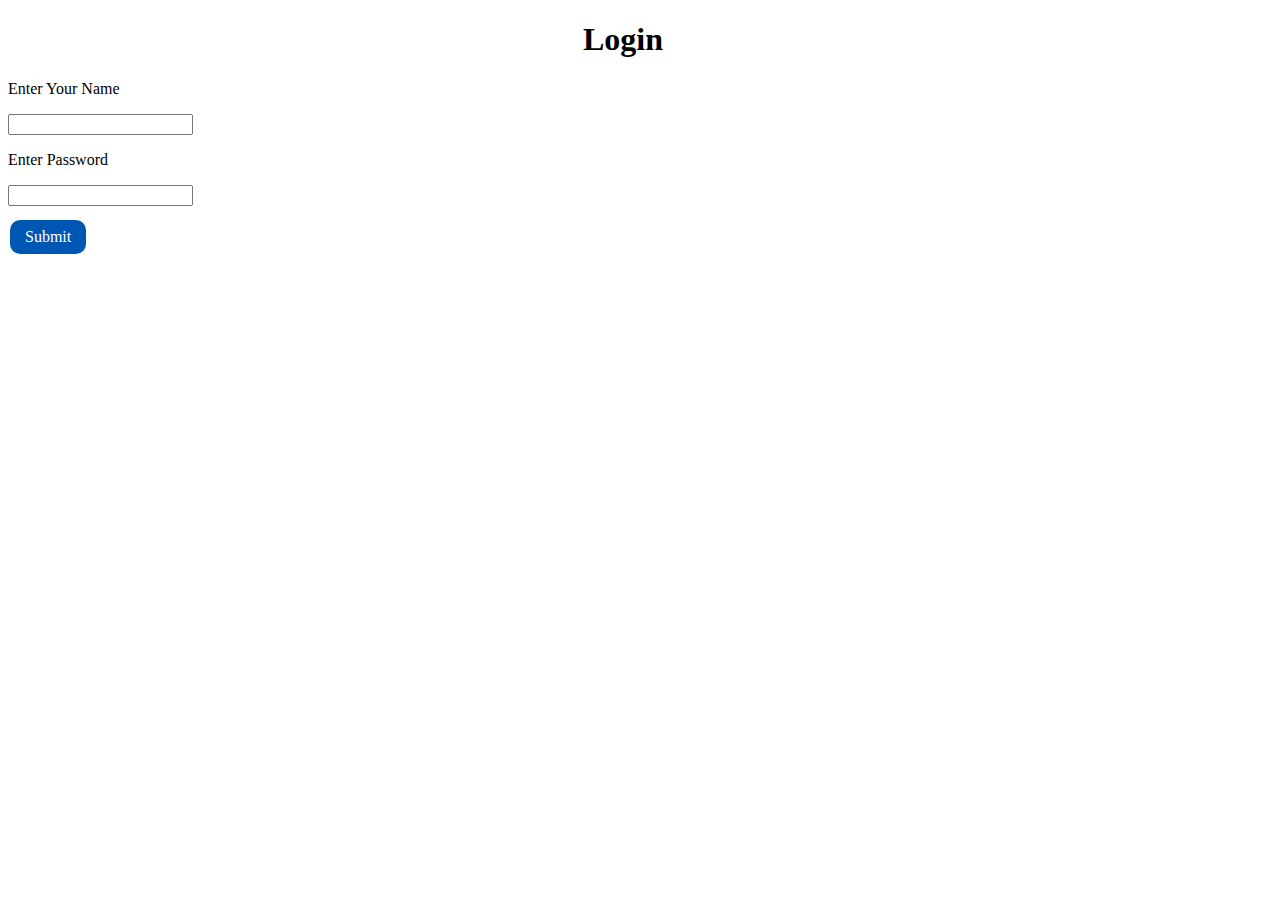
<file: index.html>
<!DOCTYPE html>
<html>
<head>
    <meta name="viewport" content="width=device-width, initial-scale=1.0">
    <title>Marwan's Library</title>
    <link rel="stylesheet" href="style.css">
</head>
<body>
    <h1>Login</h1>
    <p class="name">Enter Your Name</p>
    <input>
    <p class="pass">Enter Password</p>
    <input type="password">
    <a class="next" href="second.html">Submit</a>
</body>
</html>
</file>
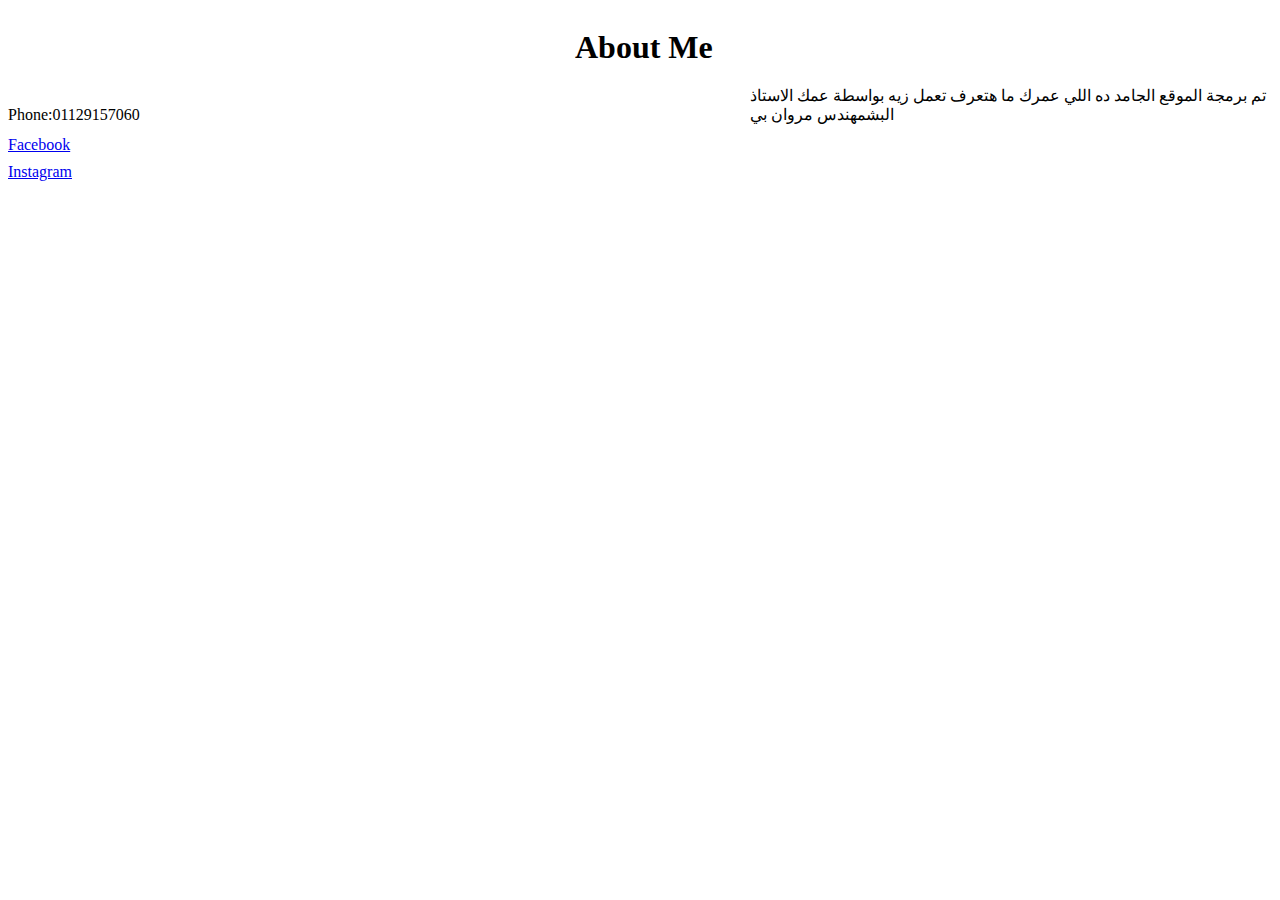
<file: about.html>
<!DOCTYPE html>
<html>
<head>
    <meta name="viewport" content="width=device-width, initial-scale=1.0">
    <title>About Me</title>
    <link rel="stylesheet" href="two.css">
</head>
<body>
    <h1>About Me</h1>
    <p class="me">تم برمجة الموقع الجامد ده اللي عمرك ما هتعرف تعمل زيه بواسطة عمك الاستاذ البشمهندس مروان بي </p>
    <p class="phone"> Phone:01129157060</p>
    <p class="face"><a href="https://www.facebook.com/share/1ErnXLt65L/">Facebook</a></p>
    <p class="insta"><a href="https://www.instagram.com/21marwan21?igsh=MXdsNWZpZHRjeTR2Nw==">Instagram</a></p>
</body>
</html>
</file>
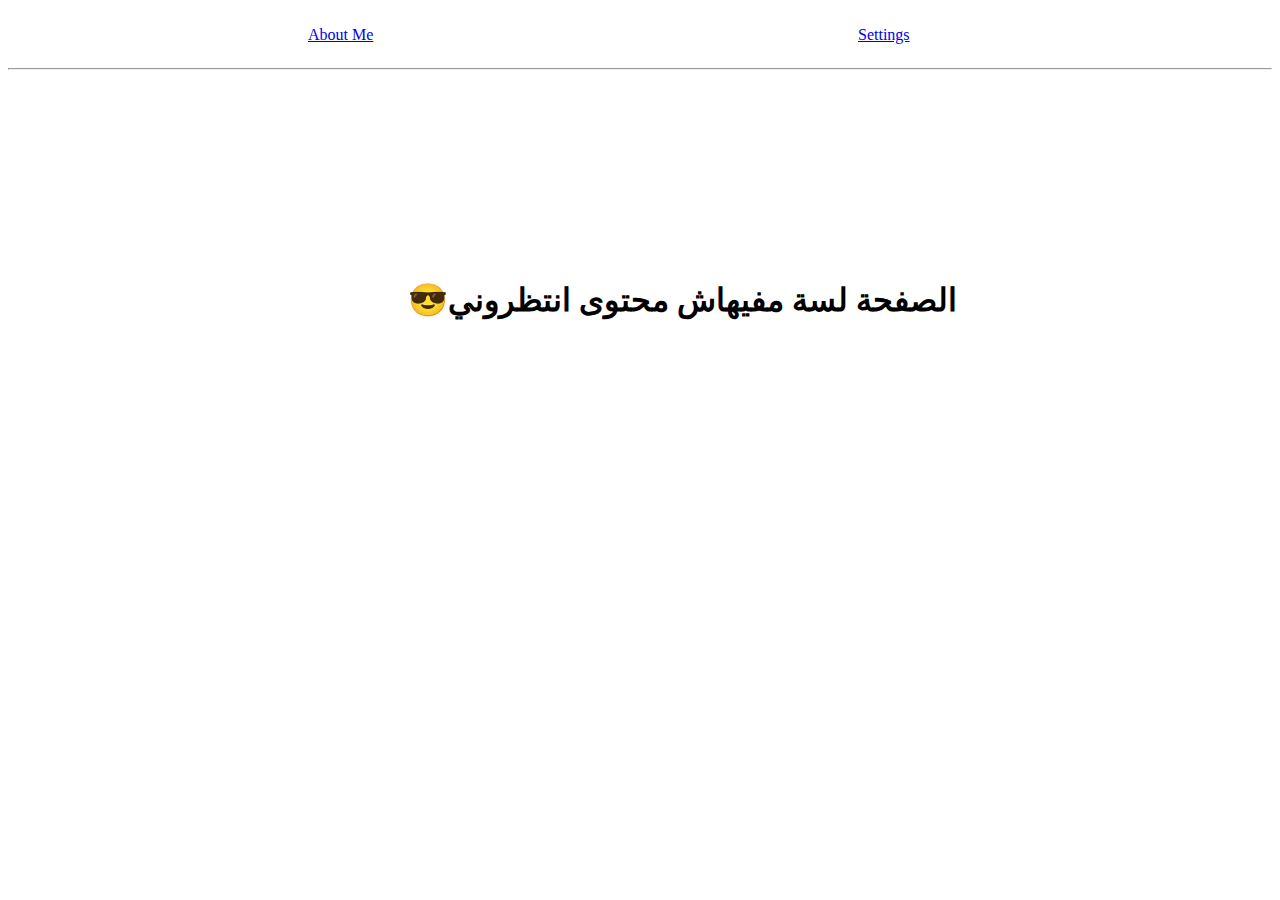
<file: second.html>
<!DOCTYPE html>
<html>
<head>
    <meta name="viewport" content="width=device-width, initial-scale=1.0">
    <title>Home Page</title>
    <link rel="stylesheet" href="two.css">
</head>
<body>
    <div class="ddiv">
    <p class="first"><a href="about.html">About Me</a></p>
    <p class="second"><a href="set.html">Settings</a></p>
    </div>
    <hr>
    <h1>😎الصفحة لسة مفيهاش محتوى انتظروني</h1>
    <style>
        h1{
            position: relative;
            top: 250px;
            left: 400px;
        }
    </style>
</body>
</html>
</file>
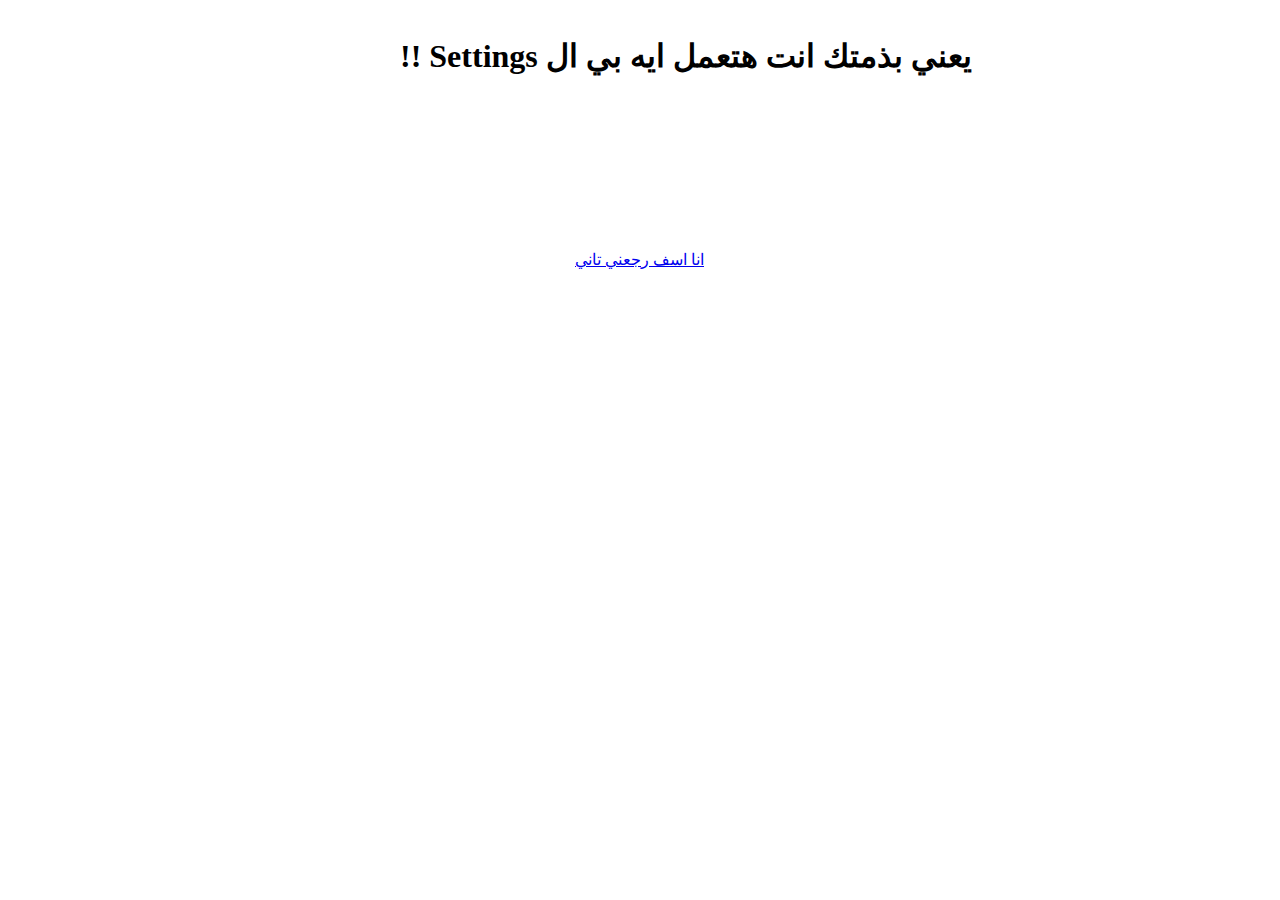
<file: set.html>
<!DOCTYPE html>
<html >
<head>
    <meta name="viewport" content="width=device-width, initial-scale=1.0">
    <title>Settings</title>
</head>
<body>
    <h1>!! Settings يعني بذمتك انت هتعمل ايه بي ال</h1>
    <style>
        h1{
            position: absolute;
            left: 400px;
        }
    </style>
    <p><a href="second.html">انا اسف رجعني تاني</a></p>
    <style>
        a{
            position: absolute;
            left: 575px;
            top: 250px;
        }
    </style>
</body>
</html>
</file>
<file: style.css>
h1{
    position:relative;
    left: 575px;
}
.next{
        position: absolute;
    top: 220px;
    left: 10px;
  background-color: #007bff;
  color: white;
  padding: 8px 15px;
  border-radius: 10px;
  text-decoration: none;
  transition: background-color 0.5s;
  background-color: #0056b3;
}
.next:hover{
    background-color: rgb(1, 1, 155);
}
</file>
<file: two.css>
.ddiv{
    color: blue;
    position: absolute;
    top: 10px;
}
.second{
    position: absolute;
    top: 0px;
    left: 850px;
}
hr{
    position: relative;
    top: 60px;
}
h1{
    position: absolute;
    left: 575px;
}
.me{
    position: absolute;
    left: 750px;
    top: 70px;
}
.phone{
    position: absolute;
    top: 90px;
}
.face{
    position: absolute;
    top: 120px;
}
.insta{
    position: absolute;
    top: 147px;
}
.first{
    position: relative;
    left: 300px;
    top: 0px;
}
</file>
